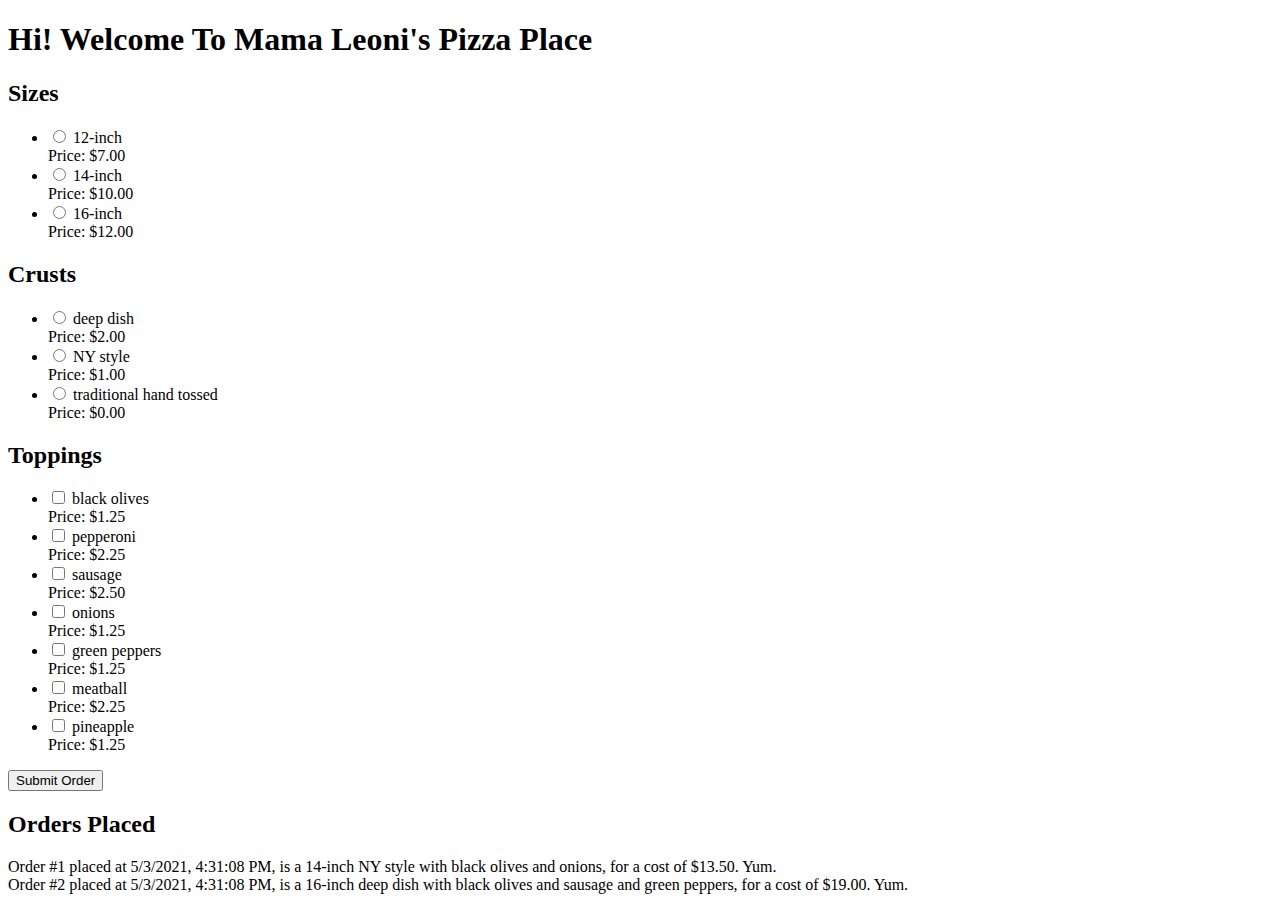
<file: index.html>
<!DOCTYPE html>
<html lang="en">
<head>
  <meta charset="UTF-8">
  <meta http-equiv="X-UA-Compatible" content="IE=edge">
  <meta name="viewport" content="width=device-width, initial-scale=1.0">
  <title>Mama Leoni's Pizza Place</title>
</head>
  <body>
      <main id="container"></main>

      <script type="module" src="./scripts/main.js"></script>
  </body>
</html>
</file>
